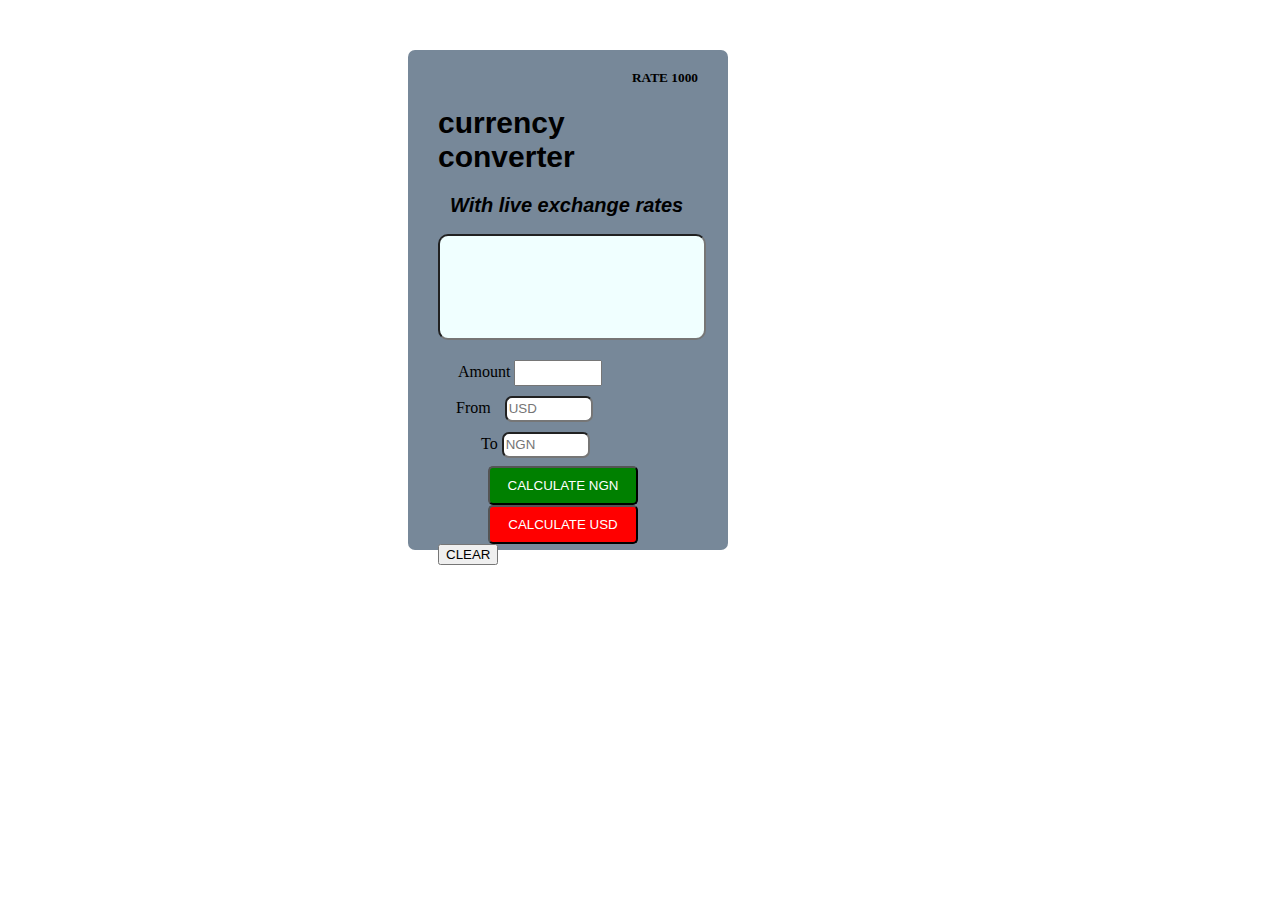
<file: index.html>
<!DOCTYPE html>
<html lang="en">
<head>
    <meta charset="UTF-8">
    <meta name="viewport" content="width=device-width, initial-scale=1.0">
    <title>Document</title>
    <link rel="stylesheet" href="style.css">
    <script src="main.js"></script>
</head>
<body>
    <div id="top">
        <h3>RATE 1000</h3>
        <h1>currency converter</h1>
        <h2>With live exchange rates</h2>
        <input id="screen"></input>
        <div class="cover">
        <label id="first" for="">Amount
            <input id="start" type="number">
        </label><br>
        <label class="second" for="">From
            <input id="rr" type="text" placeholder="USD">
        </label><br>
        <label class="the" for="">To   
             <input id="third" type="text" placeholder="NGN">
        </label>
        
        </div><br>
        
        <button onclick="press()" id="but">CALCULATE NGN</button> <button id="end" onclick="dollar()">CALCULATE USD</button>
       <button onclick="comot()">CLEAR</button>
    </div>

    <script src="main.js"></script>
</body> 
</html>
</file>
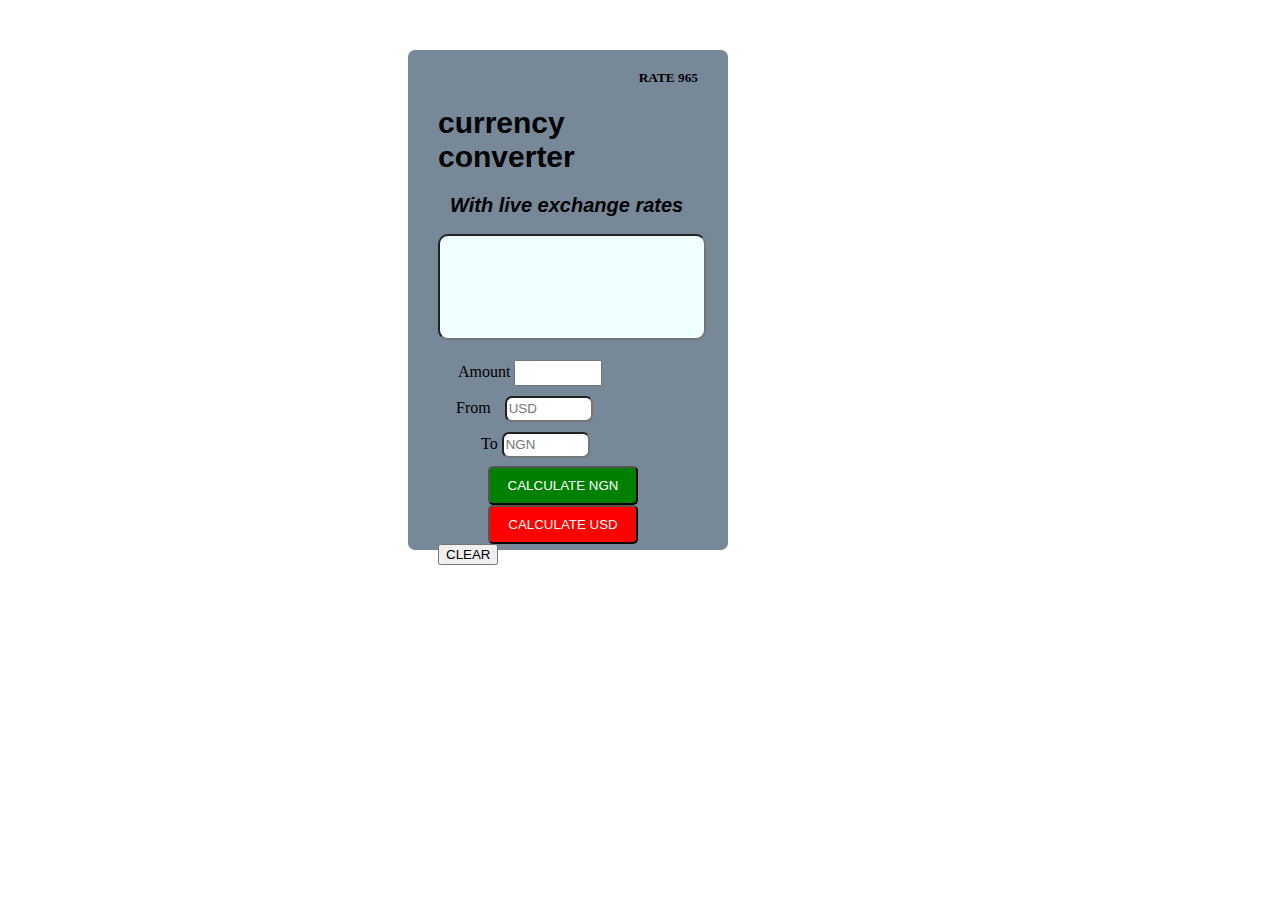
<file: currency.html>
<!DOCTYPE html>
<html lang="en">
<head>
    <meta charset="UTF-8">
    <meta name="viewport" content="width=device-width, initial-scale=1.0">
    <title>Document</title>
    <link rel="stylesheet" href="currency.css">
    <script src="currency.js"></script>
</head>
<body>
    <div id="top">
        <h3>RATE 965</h3>
        <h1>currency converter</h1>
        <h2>With live exchange rates</h2>
        <input id="screen"></input>
        <div class="cover">
        <label id="first" for="">Amount
            <input id="start" type="number">
        </label><br>
        <label class="second" for="">From
            <input id="rr" type="text" placeholder="USD">
        </label><br>
        <label class="the" for="">To   
             <input id="third" type="text" placeholder="NGN">
        </label>
        
        </div><br>
        
        <button onclick="press()" id="but">CALCULATE NGN</button> <button id="end" onclick="dollar()">CALCULATE USD</button>
       <button onclick="comot()">CLEAR</button>
    </div>

    <script src="currency.js"></script>
</body> 
</html>
</file>
<file: style.css>
#top{
    margin-left: 400px;
    margin-top: 50px;
    padding: 30px;
    width: 260px;
    background-color: lightslategray;
    height: 440px;
    border-radius: 7px;
}
div h3{
    margin-top: -10px;
    text-align: end;
    font-size: smaller;

}
div h1{
    font-family: 'Gill Sans', 'Gill Sans MT', Calibri, 'Trebuchet MS', sans-serif;
    font-size: 30px;
}
div h2{
    font-family: 'Gill Sans', 'Gill Sans MT', Calibri, 'Trebuchet MS', sans-serif;
    font-size: 20px;
    margin-left: 12px;
    font-style: italic;
}

#screen{
    height: 100px;
    width: 260px;
    background-color: azure;
    color: blue;
    margin-bottom: 20px;
    border-radius: 10px;
    font-size: 40px;
    text-align: center;
}
#first{
    margin-left: 20px;
   
}
#first input{
    width: 80px;
    height: 20px;
}

.second{
    margin-left: 18px;
}
.second input{
    border-radius: 7px;
    margin: 10px;
    width: 80px;
    height: 20px;
}

.the{
    margin-left: 43px;
}
#third{
    border-radius: 7px;
    width: 80px;
    height: 20px;
}

#but{
    margin-top: -30px;
    padding: 10px;
    margin-left: 50px;
    border-radius: 5px;
    background-color: green;
    color: white;
    width: 150px;
    
}
#end{
    padding: 10px;
    margin-left: 50px;
    border-radius: 5px;
    background-color: red;
    color: white;
    width: 150px;
}
</file>
<file: currency.css>
#top{
    margin-left: 400px;
    margin-top: 50px;
    padding: 30px;
    width: 260px;
    background-color: lightslategray;
    height: 440px;
    border-radius: 7px;
}
div h3{
    margin-top: -10px;
    text-align: end;
    font-size: smaller;

}
div h1{
    font-family: 'Gill Sans', 'Gill Sans MT', Calibri, 'Trebuchet MS', sans-serif;
    font-size: 30px;
}
div h2{
    font-family: 'Gill Sans', 'Gill Sans MT', Calibri, 'Trebuchet MS', sans-serif;
    font-size: 20px;
    margin-left: 12px;
    font-style: italic;
}

#screen{
    height: 100px;
    width: 260px;
    background-color: azure;
    color: blue;
    margin-bottom: 20px;
    border-radius: 10px;
    font-size: 40px;
    text-align: center;
}
#first{
    margin-left: 20px;
   
}
#first input{
    width: 80px;
    height: 20px;
}

.second{
    margin-left: 18px;
}
.second input{
    border-radius: 7px;
    margin: 10px;
    width: 80px;
    height: 20px;
}

.the{
    margin-left: 43px;
}
#third{
    border-radius: 7px;
    width: 80px;
    height: 20px;
}

#but{
    margin-top: -30px;
    padding: 10px;
    margin-left: 50px;
    border-radius: 5px;
    background-color: green;
    color: white;
    width: 150px;
    
}
#end{
    padding: 10px;
    margin-left: 50px;
    border-radius: 5px;
    background-color: red;
    color: white;
    width: 150px;
}
</file>
